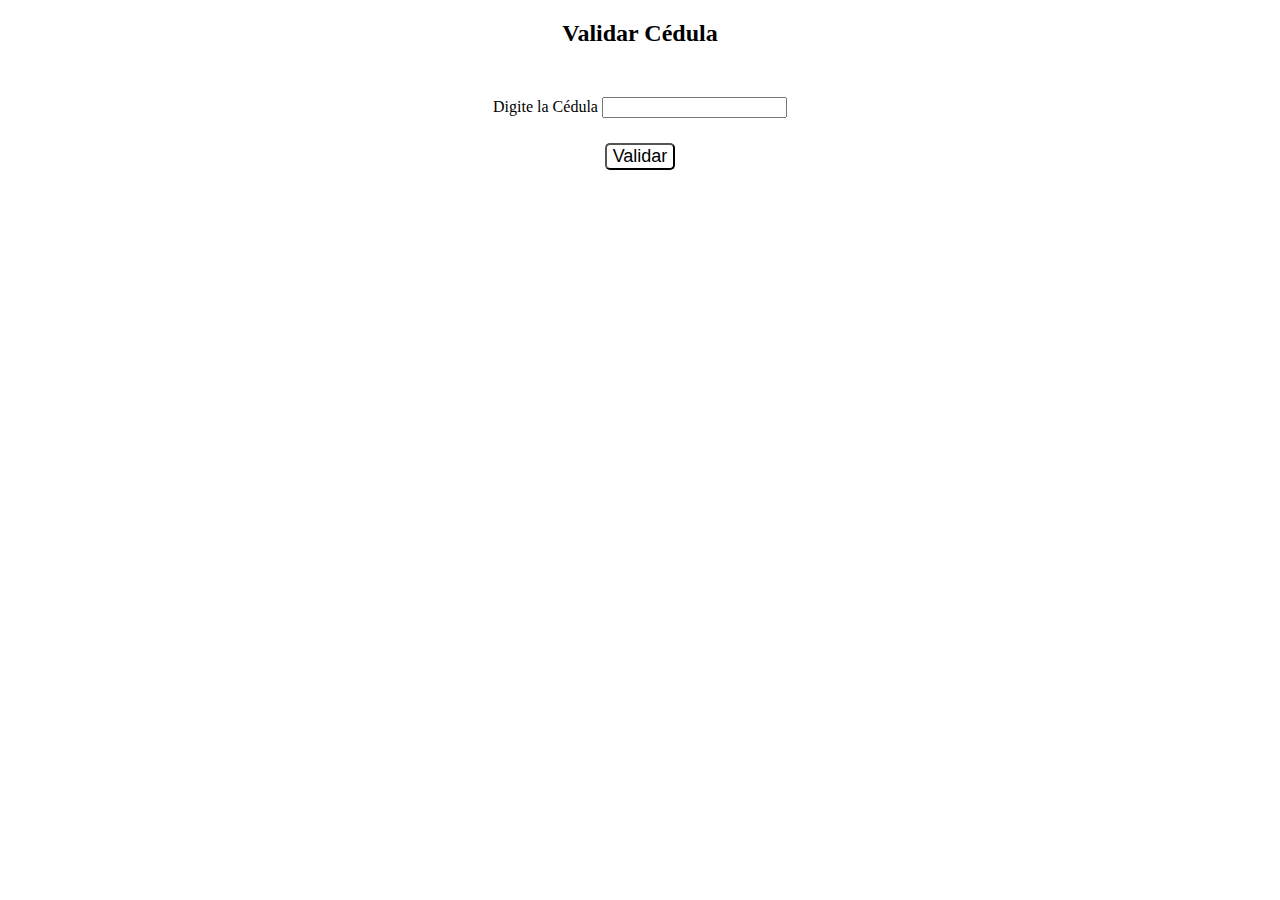
<file: practica 4/validar cedula/indice.html>
<!DOCTYPE html>
<html lang="en">
<head>
    <meta charset="UTF-8">
    <meta http-equiv="X-UA-Compatible" content="IE=edge">
    <meta name="viewport" content="width=device-width, initial-scale=1.0">
    <title>Validar Cedula</title>
    
    <link rel="stylesheet" type="text/css" href="style.css">
    
</head>
<body>
    
    <div class="container">
    <div class="header">
    <h2>Validar Cédula</h2>
    </div>
    <form action="" id = "form" class="form">
        <div class="form-control">
            <label class="casilla" for="cedula"> Digite la Cédula</label>
            <input class="casilla" type="text" id = 'cedula'>
        </div>
        <button class="boton" type="submit">Validar</button>
    </form>
    <div class="mensaje_mostrar" id = 'mostrar'></div>
    <div class="mensaje_error" id = 'error'></div>
    </div>
<script src = 'cedula.js'></script>
</body>
</html>
</file>
<file: practica 4/validar cedula/style.css>
* {
    box-sizing: border-box;
}

.form{
    padding: 30px 40px;
    text-align: center;
}

.form-control{
    margin-bottom: 10px;
    padding-bottom: 20px;
    
}

.mensaje_mostrar{
    color:rgb(14, 13, 13);
    
    margin: 30px 500px;
    border-radius: 8px;
    text-align: center;
}

.mensaje_error{
    color:rgb(15, 15, 15);
    
    margin: -25px 40px;
    border-radius: 5px;
    text-align: center;
}

.boton{
    background-color: white; 
    color: black; 
    font-size: large;
    border-radius: 5px;
    margin: -10px 25px;
    display: inline-block;
    text-decoration: none;
    text-align: center;
}


h2{
    text-align: center;
    
}
</file>
